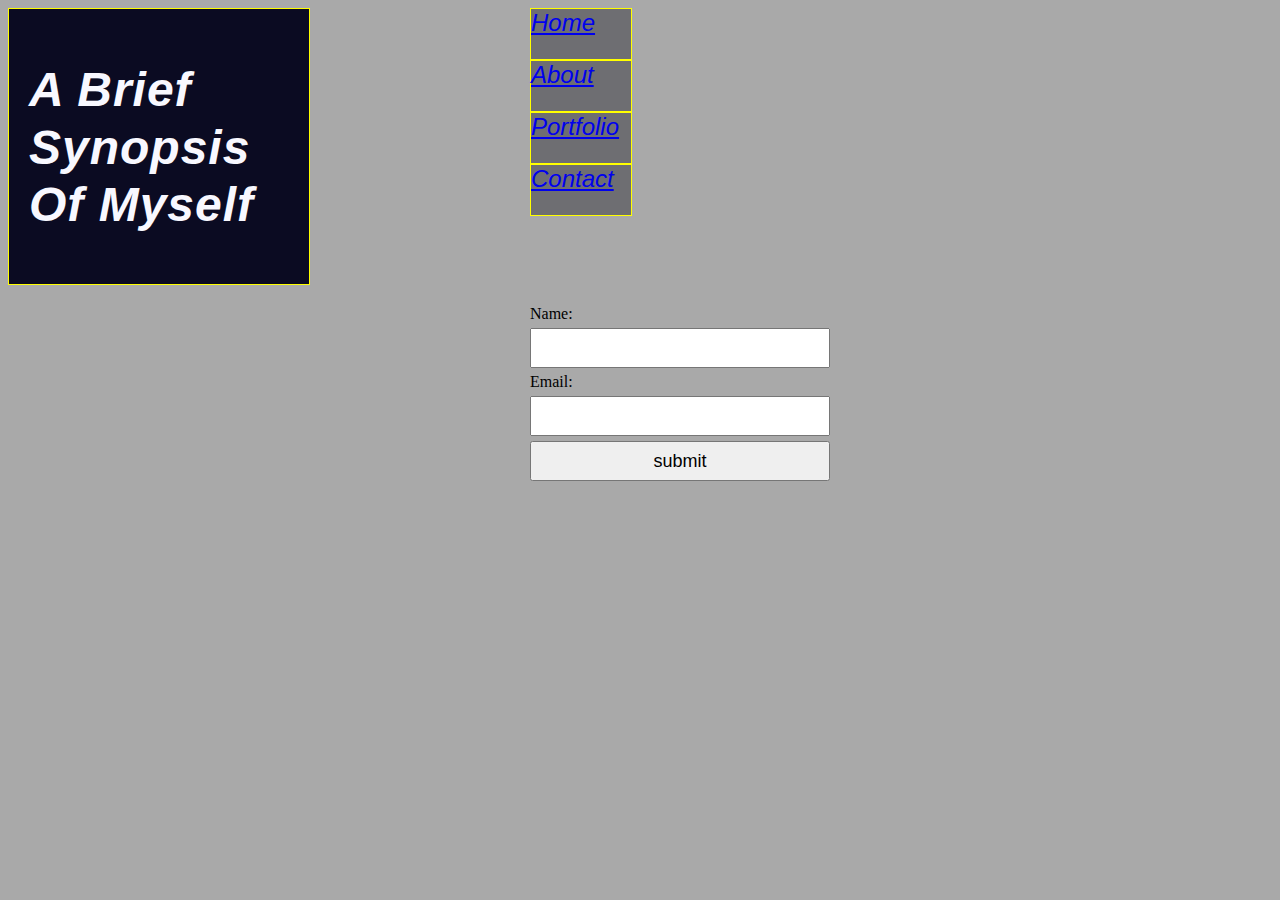
<file: index.html>
<!DOCTYPE html>
<html lang="en">
<head>
    <meta charset="UTF-8">
    <meta name="viewport" content="width=device-width, initial-scale=1.0">
    <title>My Portfolio Website</title>
    <link rel="stylesheet" href="style.css">
    <script src="javascript2.js"></script>
</head>

<body class="gallery"> 
<div class="summary">
    <h1>A Brief Synopsis of Myself</h1></div> 
<!-- <h1>Home</h1> <h1>About</h1> <h1>Portfolio</h1> <h1>Contact -->

<section class="navigation">
<nav>
 <a href="Home">Home</a>
    <a href="about.html">About</a>
    <a href="portfolio.html">Portfolio</a>
    <a href="contact.html">Contact</a> 
    </section>
</nav>
    

    <div class="submitBox"></div>
        <form action="success.html" method="POST" class="contact-form">
            <label for=""name">Name:</label>
            <input type="text" id="name" name=""name" required>
            <label for="email">Email:</label>
            <input type="email" id=""email" name="email" required>
            <button type="submit">submit</button>
        </form>
</body>
</html>
</file>
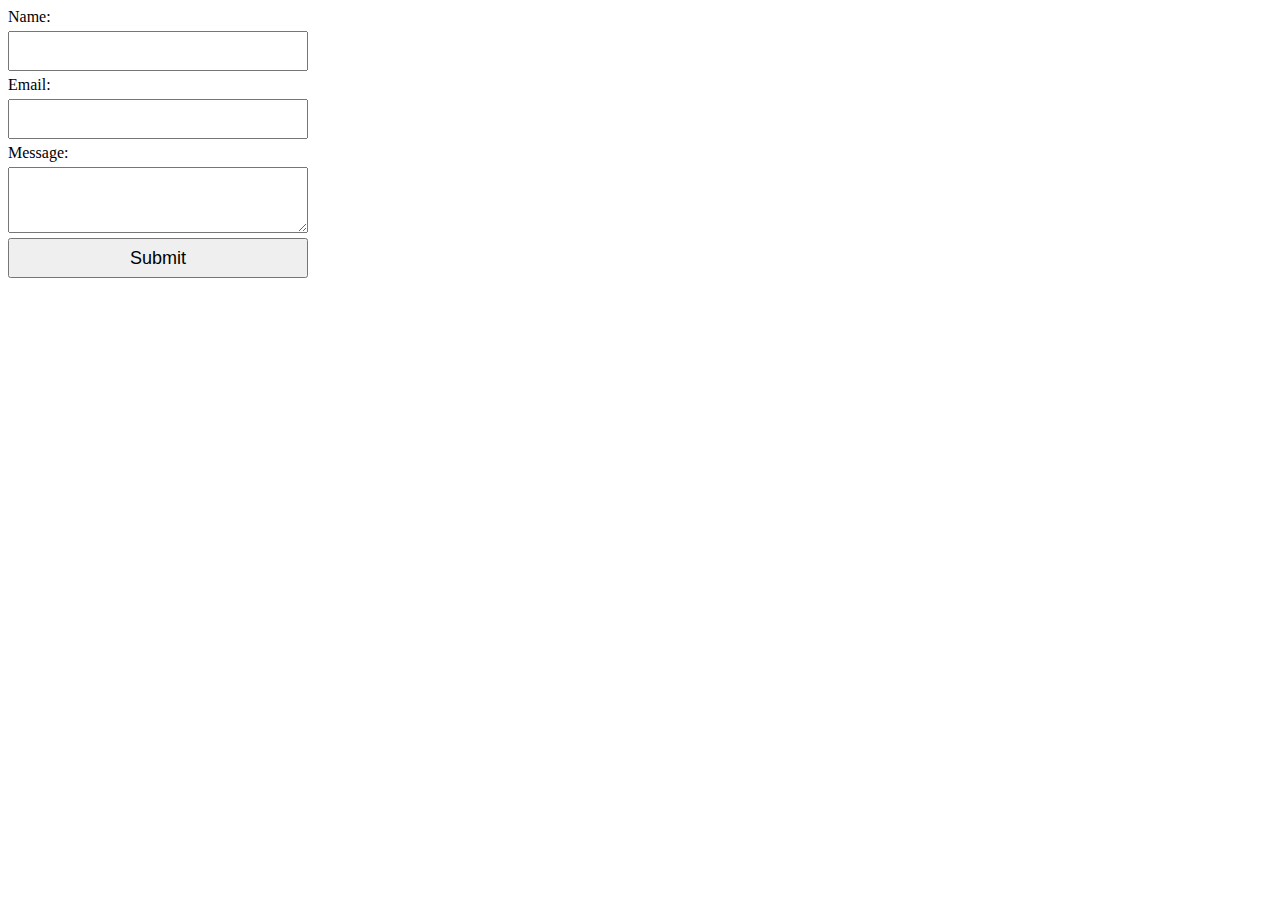
<file: contact.html>
<!DOCTYPE html>
<html lang="en">
<head>
    <meta charset="UTF-8">
    <meta name="viewport" content="width=device-width, initial-scale=1.0">
    <title>Document</title>
    <script src="javascript.js"></script>
    <script src="javascript2.js"></script>
    <script src="success.js"></script>
    <link rel="stylesheet" href="style.css">
</head>
<body>
    <form id="form" action="success.html" method="POST" class="contact-form">
        <label for=""name">Name:</label>
        <input type="text" id="name" name=""name" required>
        <label for="email">Email:</label>
        <input type="email" id="email" name="email" required>
        <label for="message">Message:</label>
        <textarea id="message" name="message" rows="4" required></textarea>
        <input type="submit" id="submit"/>
    </form>
</body>
</html>
</file>
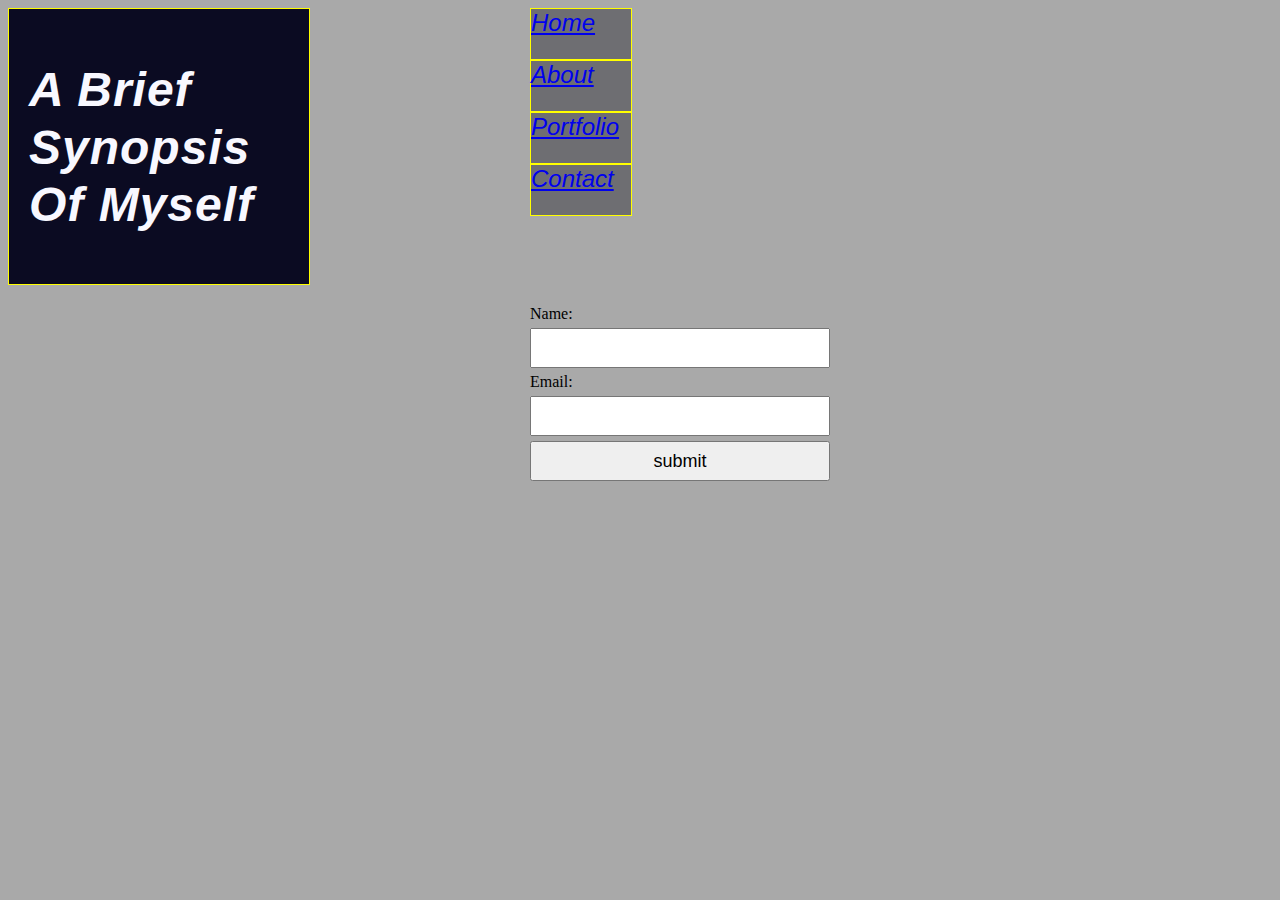
<file: home.html>
<!DOCTYPE html>
<html lang="en">
<head>
    <meta charset="UTF-8">
    <meta name="viewport" content="width=device-width, initial-scale=1.0">
    <title>My Portfolio Website</title>
    <link rel="stylesheet" href="style.css">
    <script src="javascript.js"></script>
    <script src="javascript2.js"></script>
    <script src="success.js"></script>
</head>

<body class="gallery"> 
<div class="summary">
    <h1>A Brief Synopsis of Myself</h1></div> 
<!-- <h1>Home</h1> <h1>About</h1> <h1>Portfolio</h1> <h1>Contact -->

<section class="navigation">
<nav>
 <a href="Home">Home</a>
    <a href="about.html">About</a>
    <a href="portfolio.html">Portfolio</a>
    <a href="contact.html">Contact</a> 
    </section>
</nav>
    

    <div class="submitBox"></div>
        <form action="success.html" method="POST" class="contact-form">
            <label for=""name">Name:</label>
            <input type="text" id="name" name=""name" required>
            <label for="email">Email:</label>
            <input type="email" id=""email" name="email" required>
            <button type="submit">submit</button>
        </form>
</body>
</html>
</file>
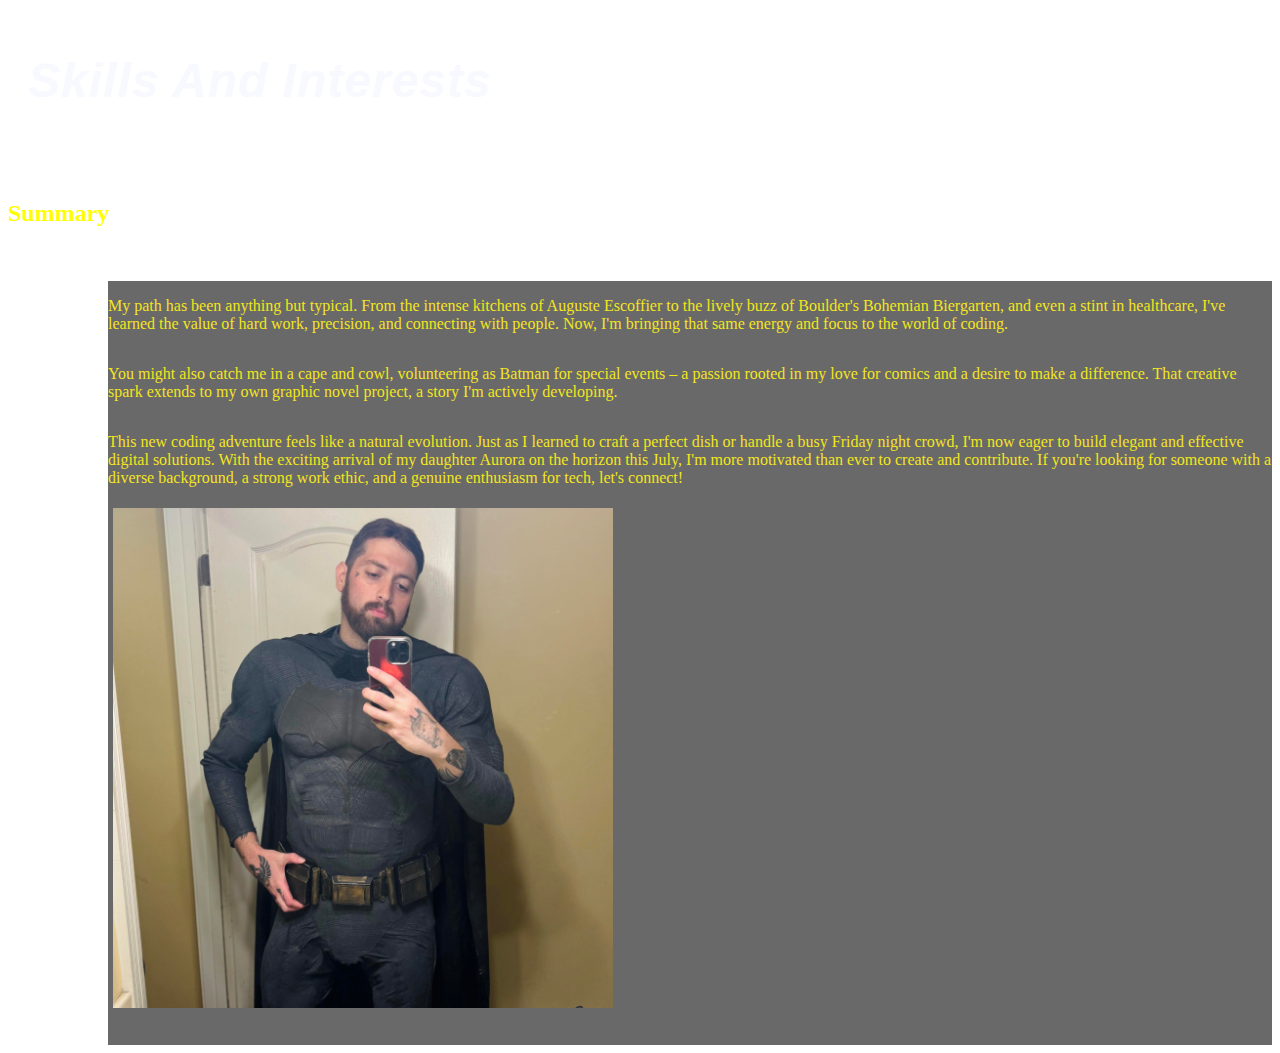
<file: portfolio.html>
<!DOCTYPE html>
<html lang="en">
<head>
    <meta charset="UTF-8">
    <meta name="viewport" content="width=device-width, initial-scale=1.0">
    <title>Document</title>
    <script src="javascript.js"></script>
    <script src="javascript2.js"></script>
    <script src="success.js"></script>
    <link rel="stylesheet" href="style.css">
</head>
<body>
    <h1>Skills and Interests</h1>
    <br>
    <h2>Summary</h2>
    <br>
    <p><div class="portfolio-blurb">
        <p>My path has been anything but typical. From the intense kitchens of Auguste Escoffier to the lively buzz of Boulder's Bohemian Biergarten, and even a stint in healthcare, I've learned the value of hard work, precision, and connecting with people. Now, I'm bringing that same energy and focus to the world of coding.</p>
      
        <p>You might also catch me in a cape and cowl, volunteering as Batman for special events – a passion rooted in my love for comics and a desire to make a difference. That creative spark extends to my own graphic novel project, a story I'm actively developing.</p>
      
        <p>This new coding adventure feels like a natural evolution. Just as I learned to craft a perfect dish or handle a busy Friday night crowd, I'm now eager to build elegant and effective digital solutions. With the exciting arrival of my daughter Aurora on the horizon this July, I'm more motivated than ever to create and contribute. If you're looking for someone with a diverse background, a strong work ethic, and a genuine enthusiasm for tech, let's connect!</p>
        <img src="/Camera Roll/484902946_1740545303159381_1468277629953603881_n.jpg"
      </div></p>
</body>
</html>
</file>
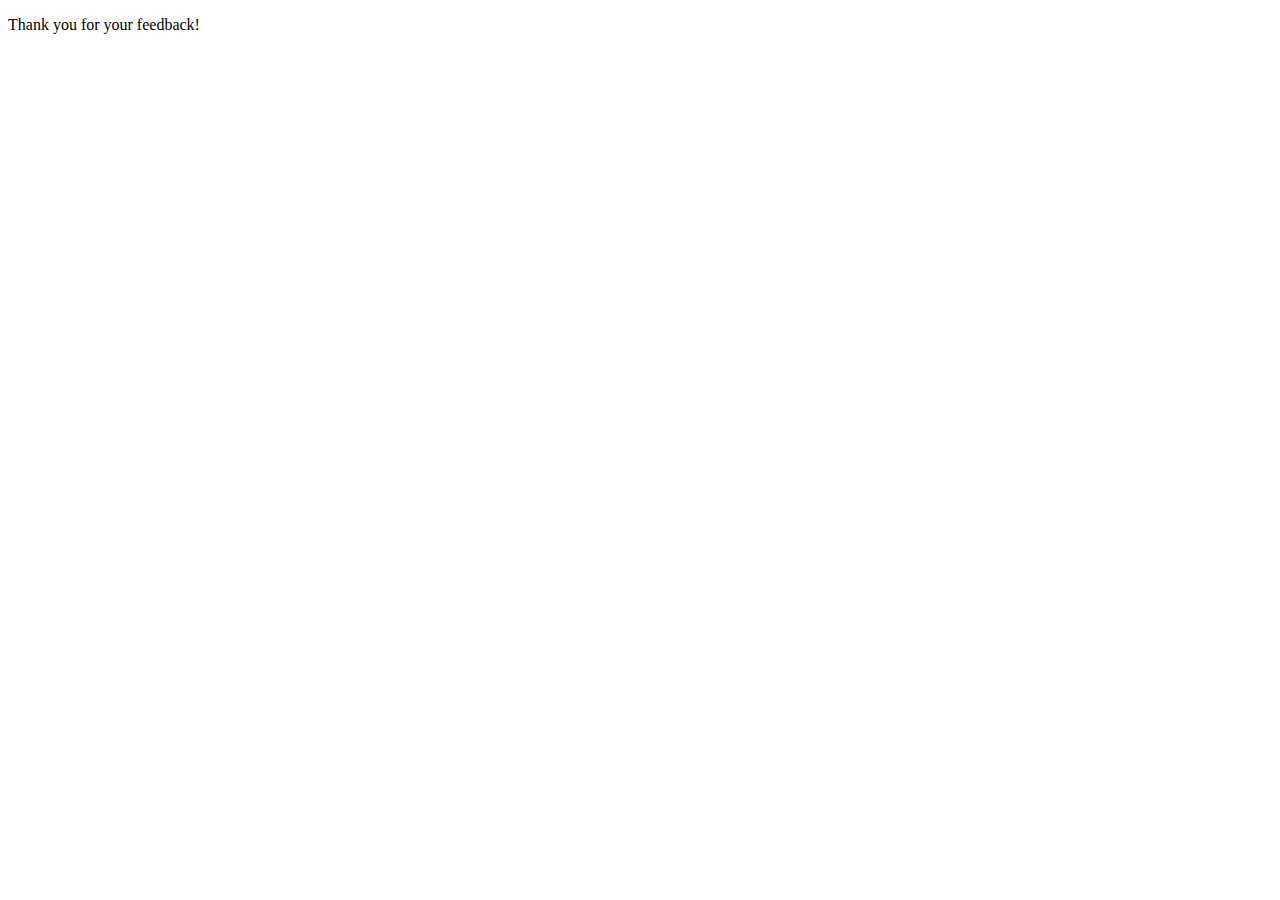
<file: success.html>
<!DOCTYPE html>
<html lang="en">
<head>
    <meta charset="UTF-8">
    <meta name="viewport" content="width=device-width, initial-scale=1.0">
    <title>Document</title>
    <script src="javascript.js"></script>
    <script src="javascript2.js"></script>
    <script src="success.js"></script>
    <link rel="stylesheet" href="style.css">
</head>
<body>
    <p>Thank you for your feedback!</p>
    
</body>
</html>
</file>
<file: style.css>
img {width: 500px; padding: 5px; color: grey; display: inline-block;}
::backdrop {color: gray;}

h1 {
    font-family: "Playfair Display", serif;
    font-size: 2.8em;
    font-weight: bold;
    font-style: italic;
    text-transform: capitalize;
    line-height: 1.2;
    letter-spacing: 1px;
  background-origin: padding-box 15px 5px 15px 5px; color: rgb(248, 248, 255);
  padding: 20px; 
  display: flex; flex-direction: column-reverse;
}

.summary {
    border:1px solid yellow; 
    height: 275px;
    width: 300px;
    background-color: rgb(11, 11, 34);
}
h2 {color: yellow;}

h3 {color: yellow}

body { 
        background-image: url(https://images-wixmp-ed30a86b8c4ca887773594c2.wixmp.com/f/984ed8d1-67d6-4cfe-b428-83b18b6ce3e9/d6alctp-ab58d8b1-6cba-46eb-a14e-9d2d71dcd052.png/v1/fill/w_1192,h_670/batman_inspired_background_by_ziro_talent_d6alctp-pre.png?token=eyJ0eXAiOiJKV1QiLCJhbGciOiJIUzI1NiJ9.[base64].3bsQIIIfXZy7ZccIi0VvVZovc4JNGHpkT99hF9aEi-0); 
}

.navigation a {background-color: darkgrey;
    border:1px solid yellow; 
    height: 50px;
    width: 100px;
    background-color: rgb(110, 110, 114);
    font-family: Arial, Helvetica, sans-serif;
    font-style: italic;
    font-size:x-large;
    display: flex;
    flex-direction: row;

}

.gallery {display: grid; grid-template-columns: repeat(3, 1fr); gap: 20px;
width: 80%;
height: 400px;
margin-bottom: 20px;}

.batman-logo {
    width: 150px;
    height: 100px;
    position: relative;
    background-color: black;
    clip-path: polygon(
      50% 0%,
      10% 30%,
      30% 50%,
      10% 70%,
      50% 100%,
      90% 70%,
      70% 50%,
      90% 30%
    );
  }
  
  .batman-wings {
    width: 0;
    height: 0;
    border-left: 75px solid transparent;
    border-right: 75px solid transparent;
    position: absolute;
  }
  
  .wing-left {
    border-bottom: 60px solid black;
    top: 0;
    left: 0;
    transform: rotate(-20deg);
  }
  
  .wing-right {
    border-bottom: 60px solid black;
    top: 0;
    right: 0;
    transform: rotate(20deg);
  }
  
  .head {
    width: 40px;
    height: 30px;
    background-color: black;
    border-radius: 50%;
    position: absolute;
    top: 30px;
    left: 55px;
  }
  
  .ears {
    width: 0;
    height: 0;
    border-left: 10px solid transparent;
    border-right: 10px solid transparent;
    border-bottom: 15px solid black;
    position: absolute;
  }
  
  .ear-left {
    top: 15px;
    left: 45px;
    transform: rotate(-30deg);
  }
  
  .ear-right {
    top: 15px;
    right: 45px;
    transform: rotate(30deg);
  }

@media (min-width: 480px) {
    .gallery {
        grid-template-columns: repeat(2, 1fr);
        background-color: darkgrey;
    }
}

.contact-form { 
    display: flex ;
    flex-direction: column;
    gap: 5px;
    width: 300px;
}
input, button {
    padding:7.5px;
    font-size: 18px;
}

h1 {font-family: Arial, Helvetica, sans-serif; font-size: 36pt; justify-content: center;          
} 

.sun >div{background-color: black;}


.submitBox {text-align: center;}

.portfolio-blurb {
 color: rgb(243, 229, 30);
 background-color: dimgray;
 display: flex;
 flex-direction: column;
 margin-left: 100px;
}
</file>
